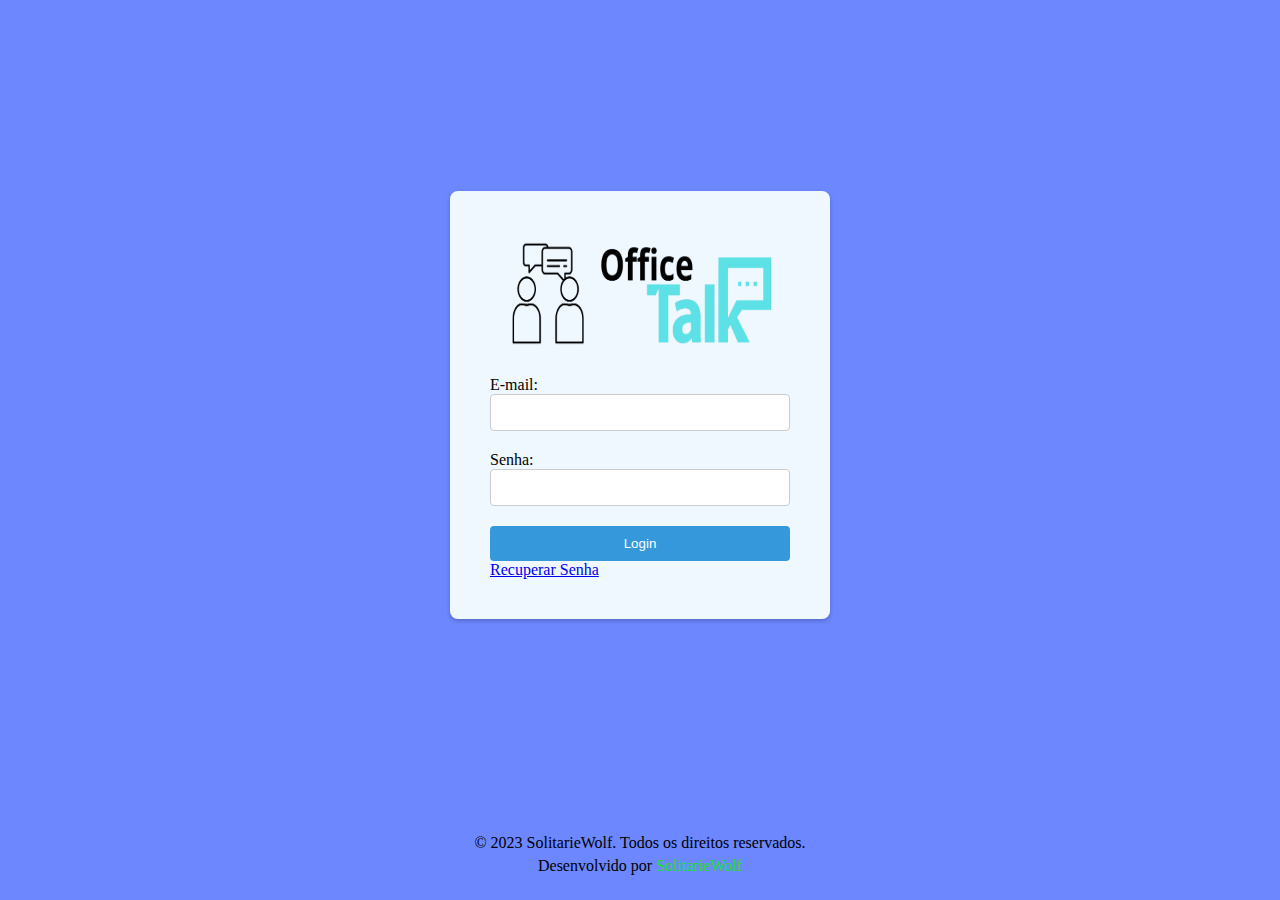
<file: index.html>
<!DOCTYPE html>
<html lang="pt-br">
<head>
    <meta charset="UTF-8">
    <meta name="viewport" content="width=device-width, initial-scale=1.0">
    <title>OfficeTalk - Login</title>
    <meta http-equiv="Content-Security-Policy" content="default-src 'self'; img-src 'self'; script-src 'self'; style-src 'self'">
    <link rel="icon" href="favicon.ico" type="image/x-icon">
    <link rel="stylesheet" href="styles.css">
</head>
<body>
    <div class="login-container">
        <img src="logo.png" alt="OfficeTalk Logo" width="300" height="125">
        <form id="login-form" method="post">
            <label for="email">E-mail:</label>
            <input type="email" id="email" name="email" required>
            
            <label for="password">Senha:</label>
            <input type="password" id="password" name="password" required>

            <div id="error-message" class="error-message"></div>
            
            <button type="submit">Login</button>
            
            <a href="/recover-password">Recuperar Senha</a>
        </form>
    </div>

    <footer class="footer">
        <p>&copy; 2023 SolitarieWolf. Todos os direitos reservados.</p>
        <p>Desenvolvido por <a href="https://github.com/solitariewolf" target="_blank">SolitarieWolf</a></p>
        <!-- We kindly request not to remove the footer!!! -->
    </footer>

    <script src="scripts.js" defer></script>
</body>
</html>
</file>
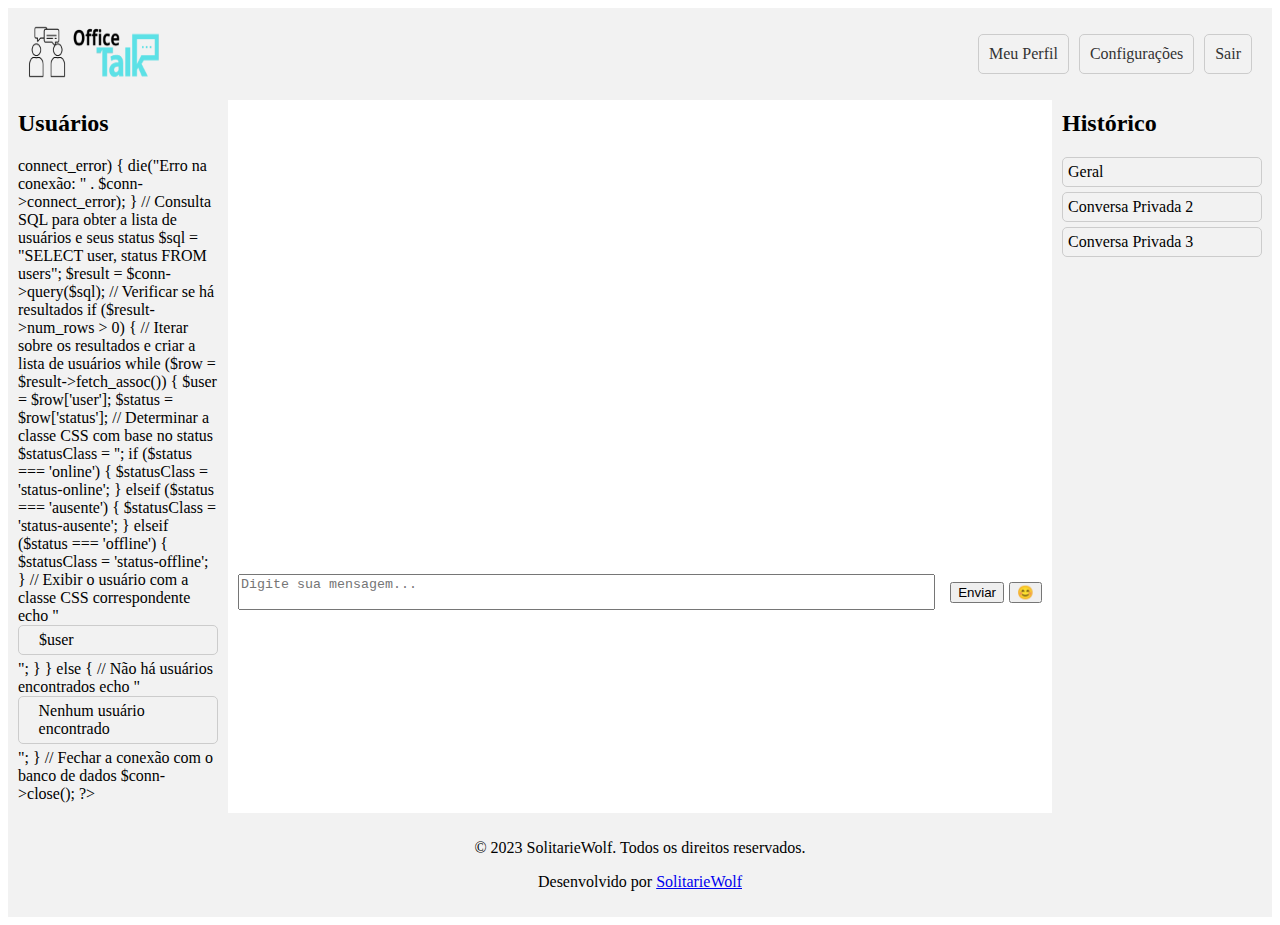
<file: chat/index.html>
<!DOCTYPE html>
<html lang="pt-br">
<head>
    <meta charset="UTF-8">
    <meta name="viewport" content="width=device-width, initial-scale=1.0">
    <title>OfficeTalk - Chat</title>
    <link rel="icon" href="../favicon.ico" type="image/x-icon">
    <link rel="stylesheet" href="styles.css">
    <script src="script.js" defer></script>
</head>
<body>

    <!-- Caixa de perfil -->
    <div id="profile-modal" class="modal hidden">
        <div class="modal-content">
            <h3>Alterar Perfil</h3>
            <form id="profile-form">
                <label for="email">E-mail:</label>
                <input type="email" id="email" name="email">

                <label for="username">Nome de usuário:</label>
                <input type="text" id="username" name="username">

                <label for="password">Alterar Senha:</label>
                <input type="password" id="password" name="password">

                <div class="modal-buttons">
                    <button type="button" id="cancel-button" class="cancel-button">Cancelar</button>
                    <button type="submit" class="save-button">Salvar Alterações</button>
                </div>
            </form>
        </div>
    </div>

    <div id="settings-modal" class="modal hidden">
        <div class="modal-content">
            <h3>Configurações</h3>
            <form id="settings-form">
                <label for="status">Status:</label>
                <select name="status" id="status">
                    <option value="online">Online</option>
                    <option value="ausente">Ausente</option>
                    <option value="offline">Offline</option>
                </select>

                <div class="modal-buttons">
                    <button type="button" id="settings-cancel-button" class="cancel-button">Cancelar</button>
                    <button type="submit" class="save-button">Salvar Alterações</button>
                </div>
            </form>
        </div>
    </div>

    <!-- Cabeçalho -->
    <header class="header">
        <div class="logo">
            <img src="../logo.png" alt="OfficeTalk Logo" width="150" height="62">
        </div>
        <nav class="menu">
            <ul>
                <li><a href="#" id="profile-link">Meu Perfil</a></li>
                <li><a href="#" id="config">Configurações</a></li>
                <li><a href="#" id="logout-button">Sair</a></li>
            </ul>
        </nav>
    </header>

    <div class="chat-container">
        <div class="sidebar">
            <h2>Usuários</h2>
            <ul class="user-list"></ul>
        </div>
        <div class="chat">
            <div class="chat-history">
                <!-- Histórico de mensagens -->
            </div>
            <div class="chat-input">
                <textarea id="message-input" placeholder="Digite sua mensagem..."></textarea>
                <div class="buttons">
                    <button id="send-button">Enviar</button>
                    <button id="emoji-button" data-emojiable="true">😊</button>
                </div>
            </div>
        </div>
        <div class="private-messages">
            <h2>Histórico</h2>
            <ul class="private-messages-list">
                <!-- Histórico de mensagens privadas -->
                <li>Geral</li>
                <li>Conversa Privada 2</li>
                <li>Conversa Privada 3</li>
                <!-- Adicione mais conversas privadas conforme necessário -->
            </ul>
        </div>
    </div>

    <footer class="footer">
        <p>&copy; 2023 SolitarieWolf. Todos os direitos reservados.</p>
        <p>Desenvolvido por <a href="https://github.com/solitariewolf" target="_blank">SolitarieWolf</a></p>
        <!-- We kindly request not to remove the footer!!! -->
    </footer>

    <script>
        document.getElementById("profile-link").addEventListener("click", function() {
            document.getElementById("profile-modal").classList.toggle("hidden");
        });
        document.getElementById("cancel-button").addEventListener("click", function() {
            document.getElementById("profile-modal").classList.add("hidden");
        });
    </script>
    <script>
        document.getElementById("config").addEventListener("click", function() {
            document.getElementById("settings-modal").classList.toggle("hidden");
        });
        document.getElementById("settings-cancel-button").addEventListener("click", function() {
            document.getElementById("settings-modal").classList.add("hidden");
        });
    </script>
</body>
</html>
</file>
<file: styles.css>
/* styles.css */

body, html {
  height: 100%;
  display: flex;
  flex-direction: column;
  margin: 0;
  padding: 0;
}

body {
  background-color: #6c87ff;
  display: flex;
  flex-direction: column;
  justify-content: space-between;
  min-height: 100vh;
  overflow: hidden;
}

/* Estilo do container principal */
.login-container {
  max-width: 400px;
  margin: auto;
  padding: 40px;
  background-color: #f0f8ff;
  border-radius: 8px;
  box-shadow: 0 2px 4px rgba(0, 0, 0, 0.2);
}

/* Estilo da imagem do logotipo */
.login-container img {
  display: block;
  margin: 0 auto 20px;
}

/* Estilo do formulário */
#login-form {
  display: flex;
  flex-direction: column;
}

/* Estilo das caixas de input */
input[type="email"],
input[type="password"] {
  padding: 10px;
  margin-bottom: 20px;
  border-radius: 4px;
  border: 1px solid #ccc;
}

/* Estilo do botão de login */
button[type="submit"] {
  padding: 10px;
  background-color: #3498db;
  color: #fff;
  border: none;
  border-radius: 4px;
  cursor: pointer;
}

/* Estilo do botão de login ao passar o mouse */
button[type="submit"]:hover {
  background-color: #2980b9;
}

.footer {
  text-align: center;
  padding: 20px;
}

.footer p {
  margin: 5px;
}

.footer a {
  color: #17e428;
  text-decoration: none;
}

.footer a:hover {
  text-decoration: underline;
}
</file>
<file: chat/styles.css>
/* Estilos para o cabeçalho */
.header {
    background-color: #f2f2f2;
    padding: 10px;
    display: flex;
    align-items: center;
}

.logo {
    margin-right: auto;
}

.menu ul {
    list-style-type: none;
    display: flex;
}

.menu ul li {
    margin-right: 10px;
}

.menu ul li a {
    text-decoration: none;
    color: #333;
}

/* Estilos para o container do chat */
.chat-container {
    display: flex;
}

/* Estilos para a barra lateral de usuários do chat */
.sidebar {
    flex: 0 0 200px;
    background-color: #f2f2f2;
    padding: 10px;
}

.sidebar h2 {
    margin-top: 0;
}

.user-list {
    list-style-type: none;
    padding: 0;
    margin: 0;
}

.user-list li {
    margin-bottom: 5px;
    background-color: #f2f2f2;
    padding: 5px;
    border: 1px solid #ccc;
    transition: background-color 0.3s ease;
    border-radius: 5px;
}

.user-list li:hover {
    background-color: #ddd;
}

/* Estilos para a área de chat */
.chat {
    flex: 1;
    padding: 10px;
    background-color: #fff;
    display: flex;
    flex-direction: column;
    height: 500px;
    border-radius: 5px;
}

.chat-history {
    flex: 1;
    overflow-y: auto;
    margin-bottom: 10px;
    border-radius: 5px;
}

.message {
    margin-bottom: 5px;
}

.username {
    font-weight: bold;
}

.chat-input {
    display: flex;
}

textarea#message-input {
    flex: 1;
    resize: none;
}

.buttons {
    display: flex;
    align-items: center;
    margin-left: 10px;
}

.buttons button {
    margin-left: 5px;
}

/* Estilos para a área de histórico */
.private-messages {
    flex: 0 0 200px;
    background-color: #f2f2f2;
    padding: 10px;
}

.private-messages h2 {
    margin-top: 0;
}

.private-messages-list {
    list-style-type: none;
    padding: 0;
    margin: 0;
}

.private-messages-list li {
    margin-bottom: 5px;
    background-color: #f2f2f2;
    padding: 5px;
    border: 1px solid #ccc;
    transition: background-color 0.3s ease;
    border-radius: 5px;
}

.private-messages-list li:hover {
    background-color: #ddd;
}

/* Estilos para o rodapé */
.footer {
    background-color: #f2f2f2;
    padding: 10px;
    text-align: center;
}
/* Estilos para os botões do menu superior */
.menu ul li a {
    display: inline-block;
    padding: 10px;
    border: 1px solid #ccc;
    background-color: #f2f2f2;
    color: #333;
    text-decoration: none;
    transition: background-color 0.3s ease;
    border-radius: 5px;
}

/* Cores dos status dos usuários */
.status-online {
    background-color: #44bd32;
}

.status-ausente {
    background-color: #ffa500;
}

.status-offline {
    background-color: #e74c3c;
}

/* Estilos para a barra lateral de usuários do chat */
.sidebar {
    flex: 0 0 200px;
    background-color: #f2f2f2;
    padding: 10px;
}

.sidebar h2 {
    margin-top: 0;
}

.user-list {
    list-style-type: none;
    padding: 0;
    margin: 0;
}

.user-list li {
    margin-bottom: 5px;
    padding: 5px;
    border: 1px solid #ccc;
    transition: background-color 0.3s ease;
    border-radius: 5px;
    display: flex; /* Adição: Exibir como flexbox */
    align-items: center; /* Adição: Centralizar verticalmente */
}

.user-list li:before {
    content: "";
    width: 10px;
    height: 10px;
    border-radius: 50%;
    margin-right: 5px; /* Adição: Espaçamento entre a bolinha e o nome */
}

.user-list li .username {
    flex: 1; /* Adição: Ocupar o espaço restante */
}

.user-list li.status-online:before {
    background-color: #44bd32;
}

.user-list li.status-ausente:before {
    background-color: #ffa500;
}

.user-list li.status-offline:before {
    background-color: #463e3d;
}

.user-list li:hover {
    background-color: #ddd;
}
.message-date {
    font-size: 0.8em;
    color: #888;
}

/* estilos da caixa de perfil */

.modal {
    position: fixed;
    top: 0;
    left: 0;
    width: 100%;
    height: 100%;
    background-color: rgba(0, 0, 0, 0.5);
    display: flex;
    justify-content: center;
    align-items: center;
    z-index: 10;
}

.modal-content {
    background-color: rgba(255, 255, 255, 0.9); /* 90% de transparência */
    padding: 20px;
    border-radius: 5px;
    width: 80%;
    max-width: 500px;
}

/* Estilos adicionais para os elementos do formulário */
#profile-form label, #settings-form label {
    display: block;
    margin-top: 10px;
    margin-bottom: 5px;
}

#profile-form input, #settings-form input, #settings-form select {
    width: 100%;
    padding: 8px;
    box-sizing: border-box;
}

.modal-buttons {
    margin-top: 20px;
    display: flex;
    justify-content: flex-end;
}

.cancel-button {
    background-color: #f44336;
    color: white;
    padding: 10px 20px;
    margin-right: 10px;
    border: none;
    cursor: pointer;
    border-radius: 5px;
}

.save-button {
    background-color: #4CAF50;
    color: white;
    padding: 10px 20px;
    border: none;
    cursor: pointer;
    border-radius: 5px;
}

.hidden {
    display: none;
}

/* Responsividade do site */

/* Estilos para telas menores */
@media screen and (max-width: 768px) {
    /* Header */
    .header {
        flex-direction: column;
        text-align: center;
    }

    .logo {
        margin: 10px 0;
    }

    .menu ul {
        flex-direction: column;
        margin: 0;
        padding: 0;
    }

    .menu ul li {
        margin: 5px 0;
    }

    /* Chat Container */
    .chat-container {
        flex-direction: column;
    }

    /* Sidebar */
    .sidebar, .private-messages {
        flex-basis: 100%;
    }

    /* Chat */
    .chat {
        height: auto;
    }
}

@media screen and (max-width: 480px) {
    /* Modal Content */
    .modal-content {
        width: 95%;
    }
}
</file>
